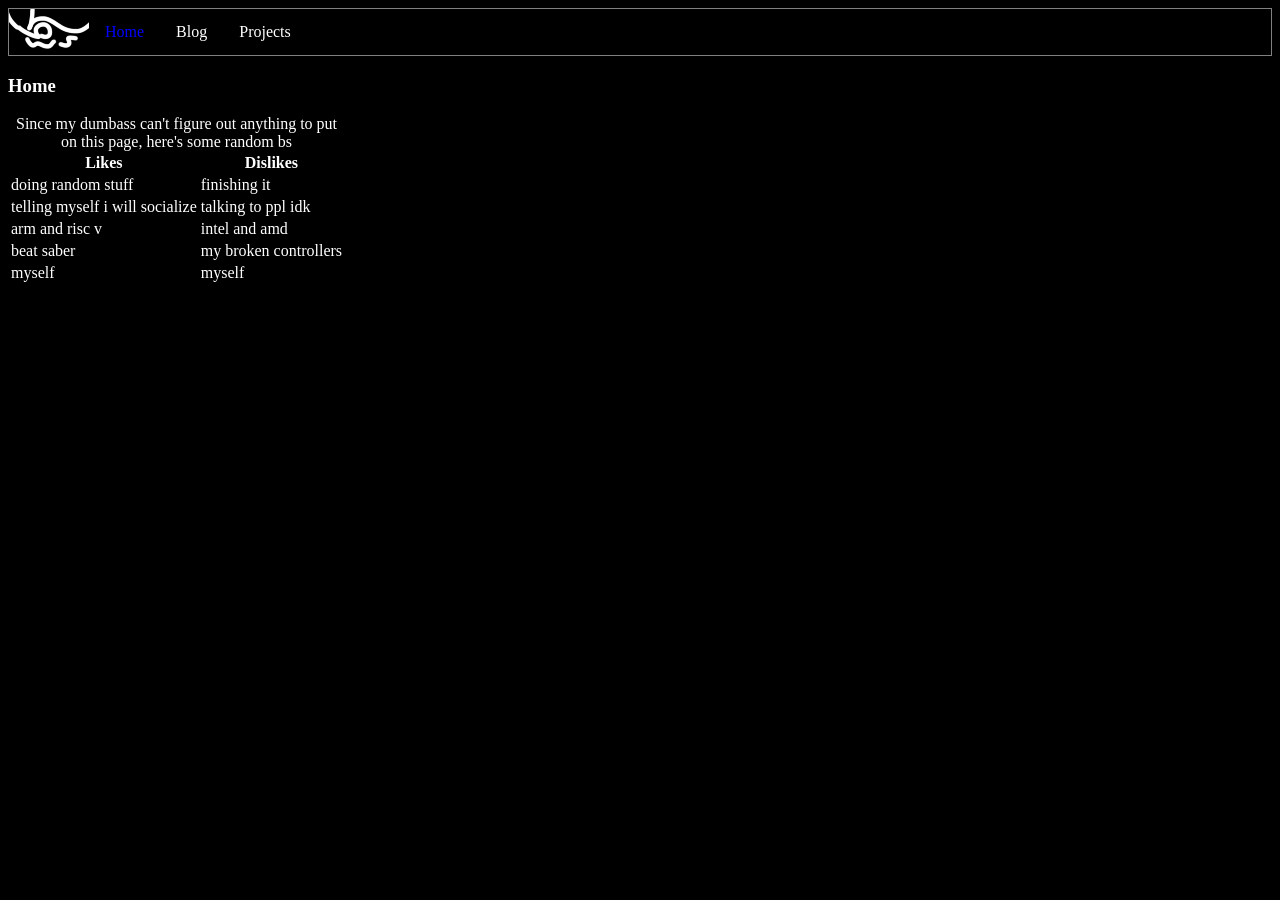
<file: index.html>
<html>

<head>
<title>Homemaso</title>
<link rel="favicon" href="newassets/favicon.ico" type="image/x-icon" />
<link rel="stylesheet" href="newassets/darkindex.css" />
<script src="newassets/index.js"></script>
</head>

<body>
<nav>
<ul>
<li> <img class="logo" src="newassets/logo.png"> </li>
<li> <a class="curpgnv" href="/"> Home </a> </li>
<li> <a href="/blog"> Blog </a> </li>
<li> <a href="/projects"> Projects </a> </li>
</ul>
</nav>

<h3> Home </h3>

<table>
<caption>
Since my dumbass can't figure out anything to put on this page, here's some random bs
</caption>
<thead>
<tr>
<th>Likes</th>
<th>Dislikes</th>
</tr>
</thead>
<tbody>
<tr>
<td>doing random stuff</td>
<td>finishing it</td>
</tr>
<tr>
<td>telling myself i will socialize</td>
<td>talking to ppl idk</td>
</tr>
<tr>
<td>arm and risc v</td>
<td>intel and amd</td>
</tr>
<tr>
<td>beat saber</td>
<td>my broken controllers</td>
</tr>
<tr>
<td>myself</td>
<td>myself</td>
</tr>
</table>

</body>
</html>
</file>
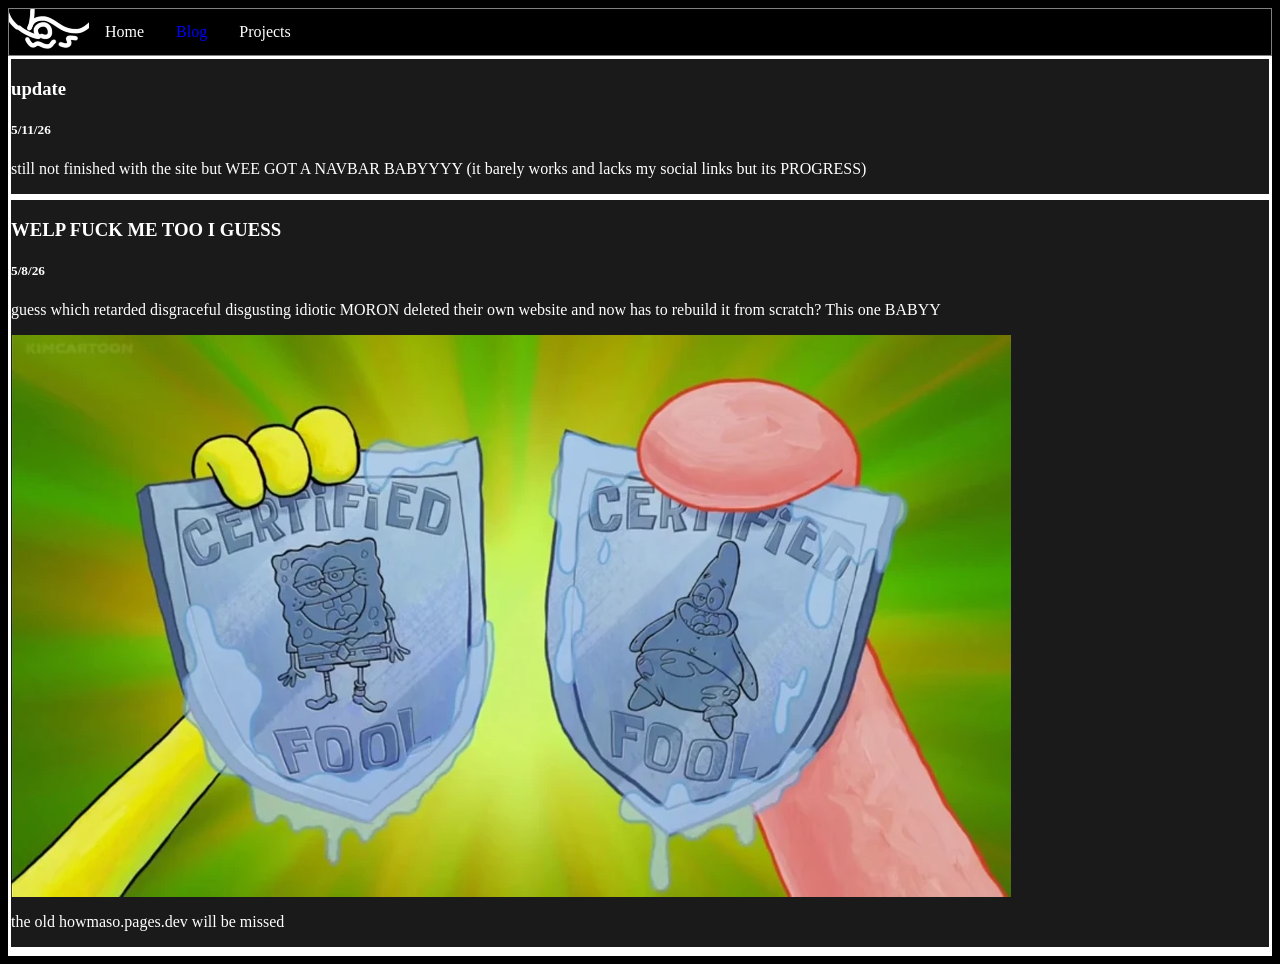
<file: blog.html>
<!--juust the two of us, we can make it if we tryy -->

<html>
<head>
<title>Blog | howmaso</title>
<link rel="favicon" href="assets/favicon.png" type="image/png" />
<link rel="stylesheet" href="assets/1.css" />
<link rel="stylesheet" href="newassets/darkindex.css" />
</head>

<body>

<nav>
<ul>
<li> <img class="logo" src="newassets/logo.png"> </li>
<li> <a  href="/"> Home </a> </li>
<li> <a class="curpgnv" href="/blog"> Blog </a> </li>
<li> <a href="/projects"> Projects </a> </li>
<!-- i cant get ts working AAAAAAA <li class="extnav"> <a href="https://www.github.com/howmaso"> <img src="newassets/githublight.png"> </a> </li> will revisit -->
</ul>
</nav>

<div>
<h3>update</h3>
<h5>5/11/26</h5>
<p>still not finished with the site but WEE GOT A NAVBAR BABYYYY (it barely works and lacks my social links but its PROGRESS)</p>
</div>

<div>
<h3>WELP FUCK ME TOO I GUESS</h3>
<h5>5/8/26</h5>
<p>guess which retarded disgraceful disgusting idiotic MORON deleted their own website and now has to rebuild it from scratch? This one BABYY</p>
<img src="assets/certifiedfool.webp" type="image/webp" />
<p>the old howmaso.pages.dev will be missed</p>
<div>

</body>

</html>
</file>
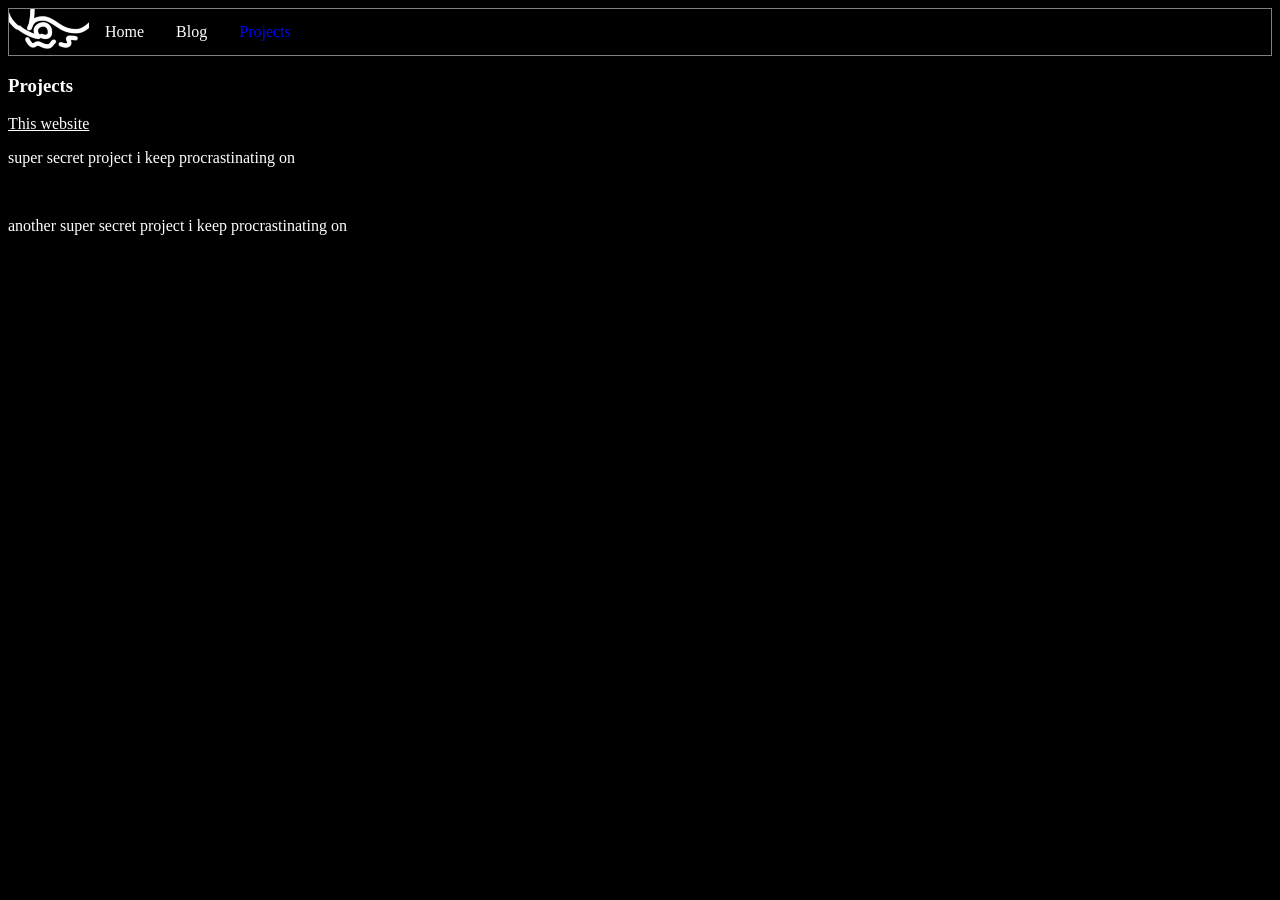
<file: projects.html>
<html>
<head>
<title> Projects | howmaso </title>
<link rel="favicon" href="newassets/favicon.ico" type="image/x-icon" />
<link rel="stylesheet" href="newassets/darkindex.css" />
</head>

<body>
<nav><ul>
<li> <img class="logo" src="newassets/logo.png"> </li>
<li> <a href="/"> Home </a> </li>
<li> <a href="/blog"> Blog </a> </li>
<li> <a class="curpgnv" href="/projects"> Projects </a> </li>
</ul></nav>

<h3> Projects </h3>


<a href="https://www.github.com/howmaso/site"> This website </a>
<br>
<p>super secret project i keep procrastinating on </p>
<br>
<p> another super secret project i keep procrastinating on </p>

</body>
</html>
</file>
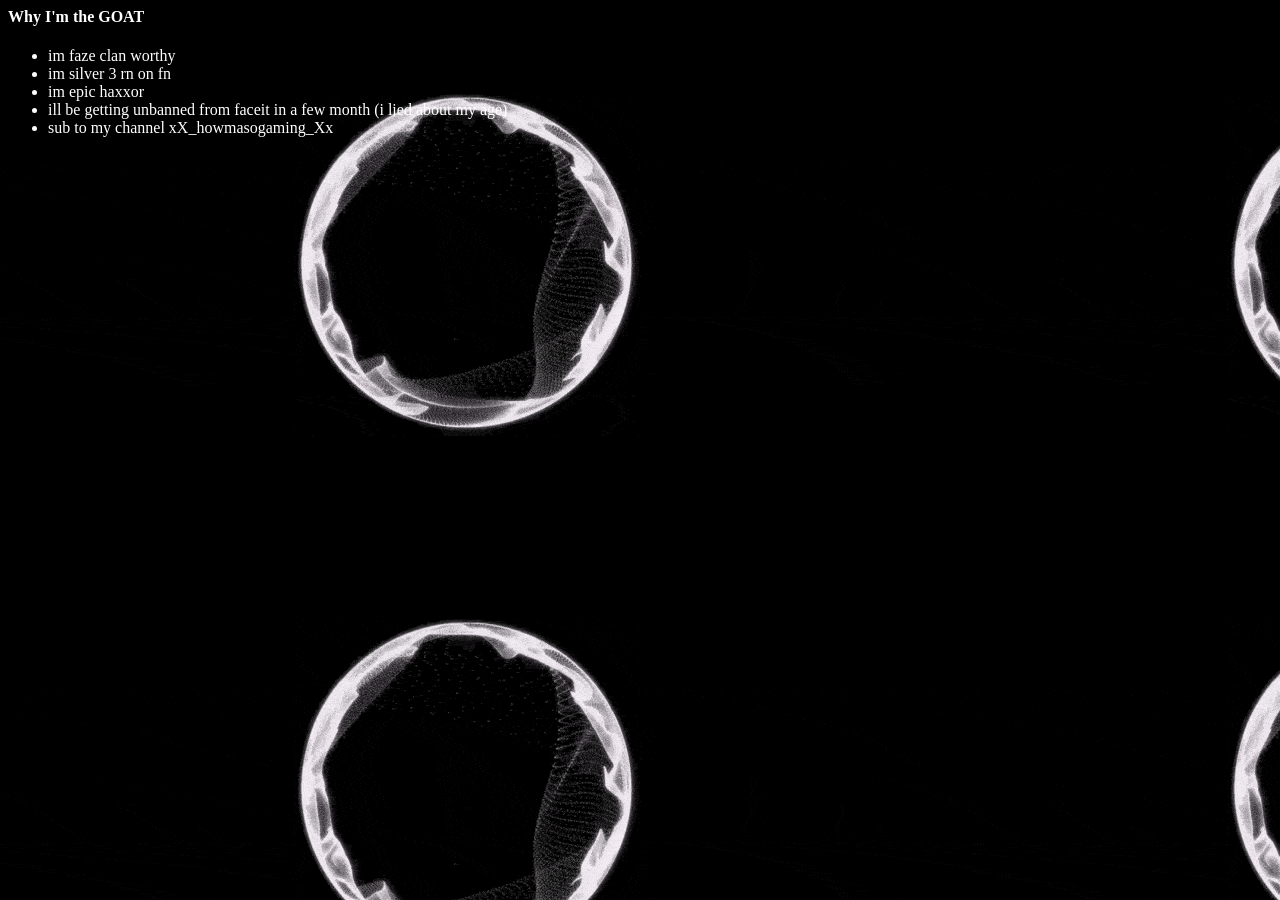
<file: whenskyblockwaspeak.html>
<html>
<head>
<title>NOOB VS PRO VS HACKER VS GOD </title>
<link rel="favicon" href="favicon.png" type="image/png" />
<link rel="stylesheet" href="assets/mochiparuis0ftawayaccordingtobarqandidontknowwhotheyarelowkimgettingscared.css" />
</head>

<body>
<audio autoplay>
<source src="assets/onandon.mp3">
</audio>

<h4> Why I'm the GOAT </h4>
<ul>
<li> im faze clan worthy </li>
<li> im silver 3 rn on fn </li>
<li> im epic haxxor </li>
<li> ill be getting unbanned from faceit in a few month (i lied about my age) </li>
<li> sub to my channel xX_howmasogaming_Xx </li>
</ul>
</body>
</html>
</file>
<file: newassets/darkindex.css>
body{
background-color: black;
}
*{
color: white;
}
ul {
border: 1px solid gray;
  list-style-type: none;
  margin: 0;
  padding: 0;
  overflow: hidden;
  background-color: black;
}

ul li {
  float: left;
}

ul li a {
  display: block;
  color: white;
  text-align: center;
  padding: 14px 16px;
  text-decoration: none;
}
.curpgnv{
color: blue;
}
.extnav{
float: right;
max-height: 100%;
max-width: 100%;
object-fit: scale-down;
}
.logo{
object-fit: contain;
}
</file>
<file: assets/1.css>
body{
background-color: black;
}
*{
color: white;
}
ul{
list-style-type: none;
padding: 0;
}
table, th, td{
border: 1px solid white;
}
ul li a{
text-decoration: none;
color:lightblue
}
.currentpage{
color: blue;
}
div{
border: 3px solid white;
background-color: #1A1A1A;
}
a{
text-decoration: none;
}
</file>
<file: assets/mochiparuis0ftawayaccordingtobarqandidontknowwhotheyarelowkimgettingscared.css>
body{
background-image: url('onandon.gif');
}
*{
color: white;
}

/* ok mochiparu is 2mi away now. were safe. WHY WERE THEY 0FT AWAY FOR LIKE 3 DAYS THO. AM I BEING WATCHED!? FURRY CIA IS REAL */
</file>
